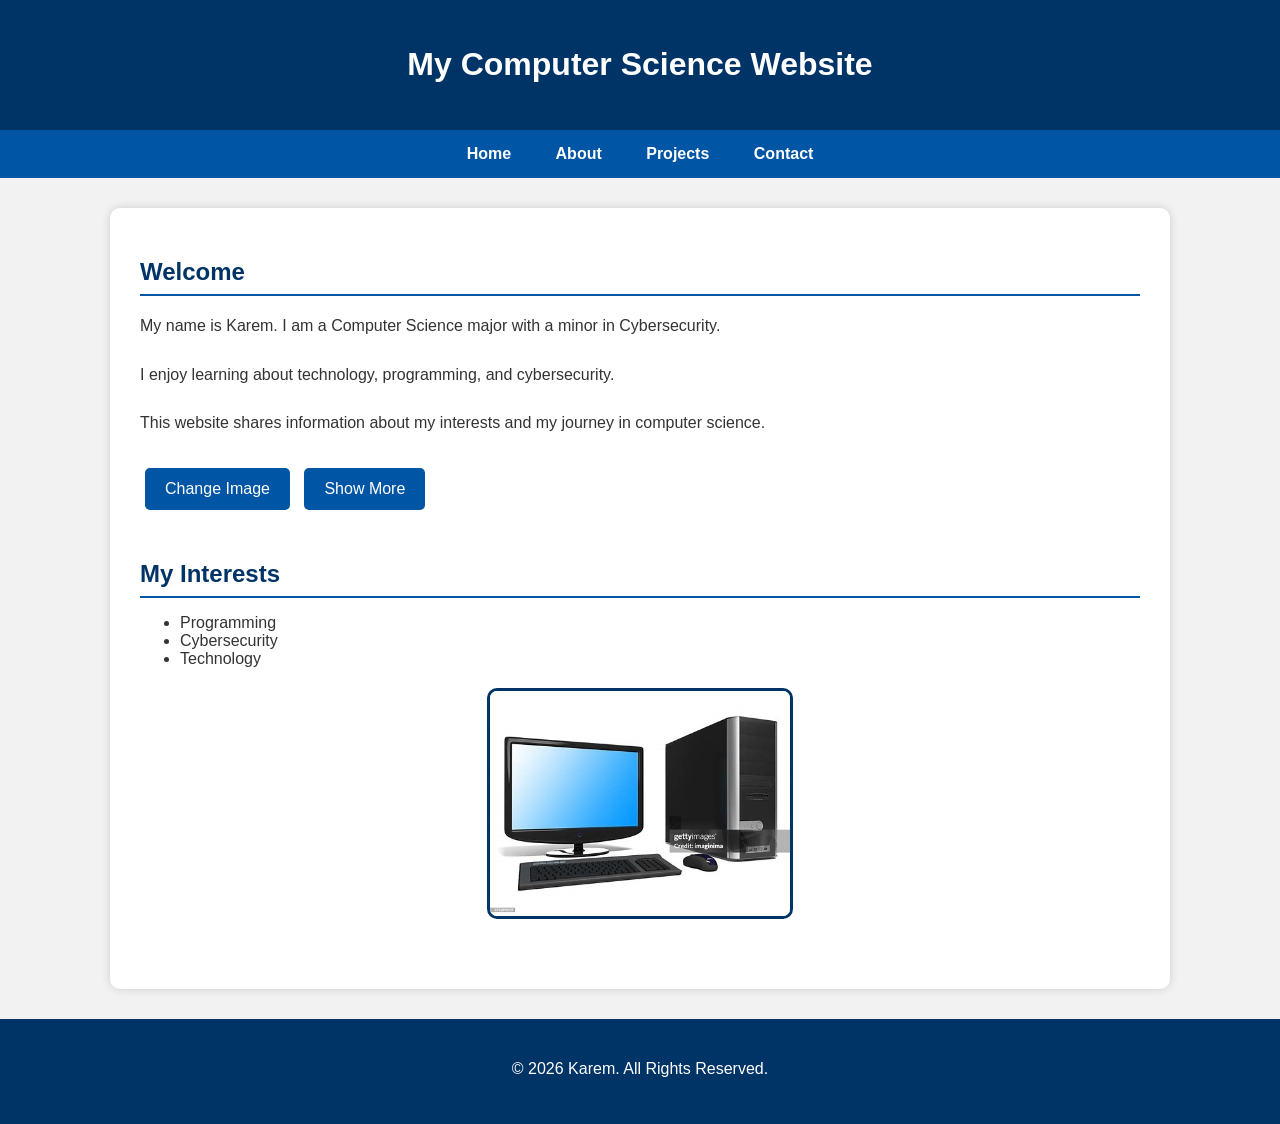
<file: index.html>
<!DOCTYPE html>
<html lang="en">

<head>
    <meta charset="UTF-8">
    <meta name="viewport" content="width=device-width, initial-scale=1.0">
    <title>Home</title>

    <link rel="stylesheet" href="styles.css">

    <script src="script.js" defer></script>
</head>

<body>

    <header>
        <h1>My Computer Science Website</h1>
    </header>

    <nav>
        <a href="index.html">Home</a>
        <a href="about.html">About</a>
        <a href="projects.html">Projects</a>
        <a href="contact.html">Contact</a>
    </nav>

    <main>

        <section>
            <h2>Welcome</h2>

            <p>
                My name is Karem. I am a Computer Science major
                with a minor in Cybersecurity.
            </p>

            <p>
                I enjoy learning about technology, programming,
                and cybersecurity.
            </p>

            <p>
                This website shares information about my interests
                and my journey in computer science.
            </p>

            <button id="changeImageButton">Change Image</button>

            <button id="detailsButton">Show More</button>

            <p id="extraDetails" style="display: none;">
                Computer science allows me to explore programming,
                software development, and cybersecurity while developing
                skills that can be used in many different technology careers.
            </p>
        </section>

        <section>
            <h2>My Interests</h2>

            <ul>
                <li>Programming</li>
                <li>Cybersecurity</li>
                <li>Technology</li>
            </ul>

            <img
                id="interestImage"
                src="images/computer.jpg"
                alt="Computer workstation">
        </section>

    </main>

    <footer>
        <p>&copy; 2026 Karem. All Rights Reserved.</p>
    </footer>

</body>

</html>
</file>
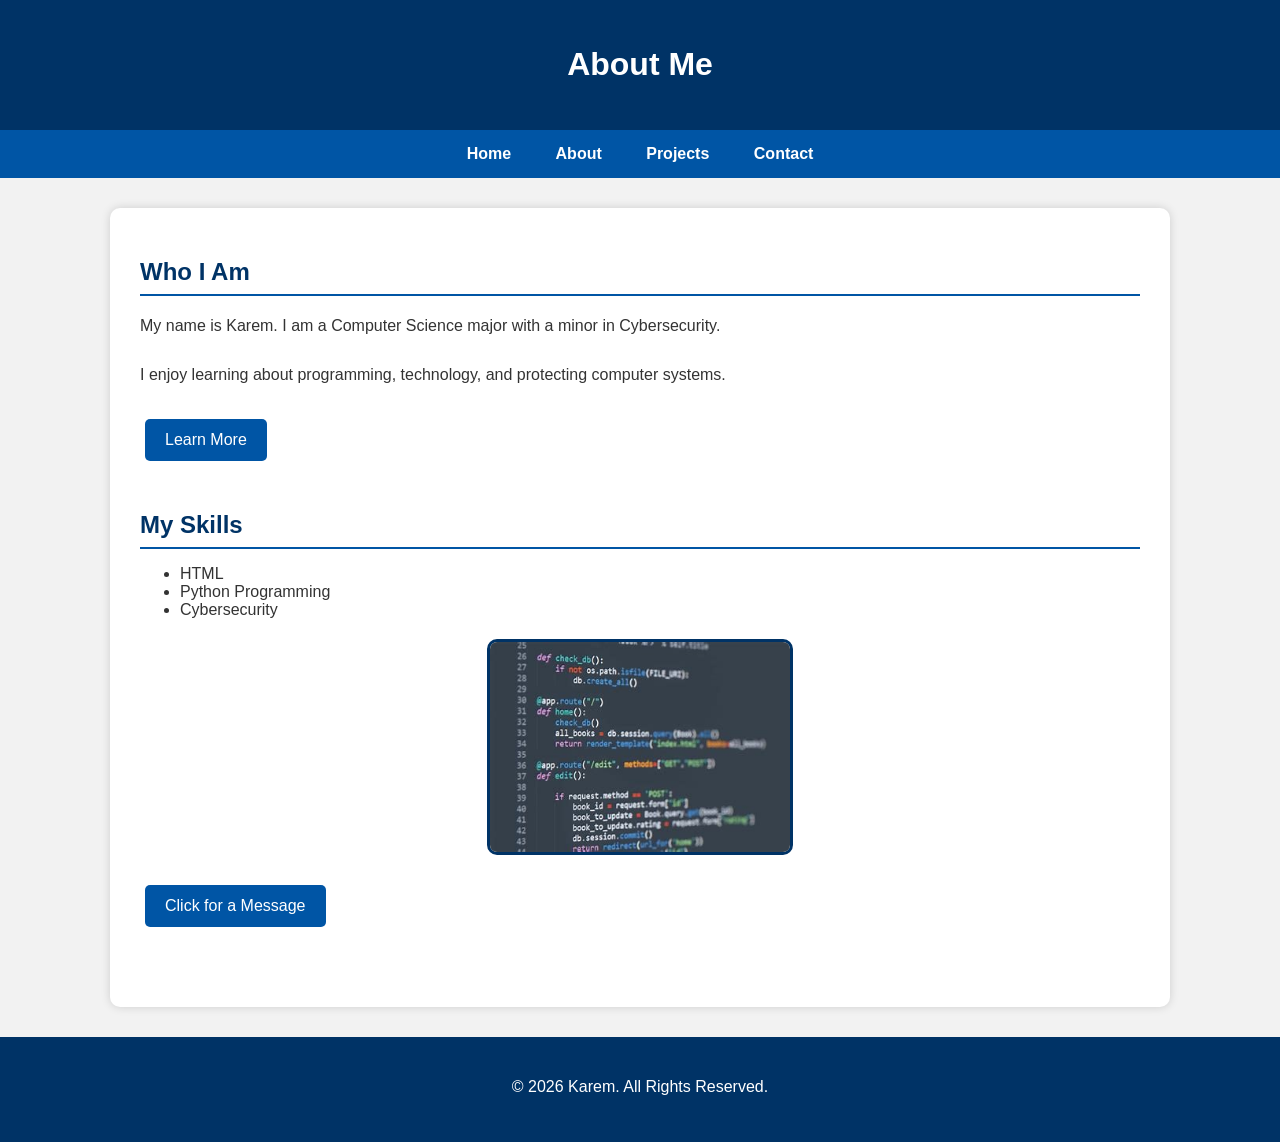
<file: about.html>
<!DOCTYPE html>
<html lang="en">

<head>
    <meta charset="UTF-8">
    <meta name="viewport" content="width=device-width, initial-scale=1.0">
    <title>About</title>

    <link rel="stylesheet" href="styles.css">

    <script src="script.js" defer></script>
</head>

<body>

    <header>
        <h1>About Me</h1>
    </header>

    <nav>
        <a href="index.html">Home</a>
        <a href="about.html">About</a>
        <a href="projects.html">Projects</a>
        <a href="contact.html">Contact</a>
    </nav>

    <main>

        <section>
            <h2>Who I Am</h2>

            <p>
                My name is Karem. I am a Computer Science major
                with a minor in Cybersecurity.
            </p>

            <p>
                I enjoy learning about programming, technology,
                and protecting computer systems.
            </p>

            <button id="infoButton">Learn More</button>

            <p id="extraInfo" style="display: none;">
                I am interested in developing my programming skills
                and learning more about cybersecurity and how
                technology can be used to solve problems.
            </p>
        </section>

        <section>
            <h2>My Skills</h2>

            <ul>
                <li>HTML</li>
                <li>Python Programming</li>
                <li>Cybersecurity</li>
            </ul>

            <img
                src="images/coding.jpg"
                alt="Programming code">

            <button id="welcomeButton">Click for a Message</button>

            <p id="welcomeMessage"></p>
        </section>

    </main>

    <footer>
        <p>&copy; 2026 Karem. All Rights Reserved.</p>
    </footer>

</body>

</html>
</file>
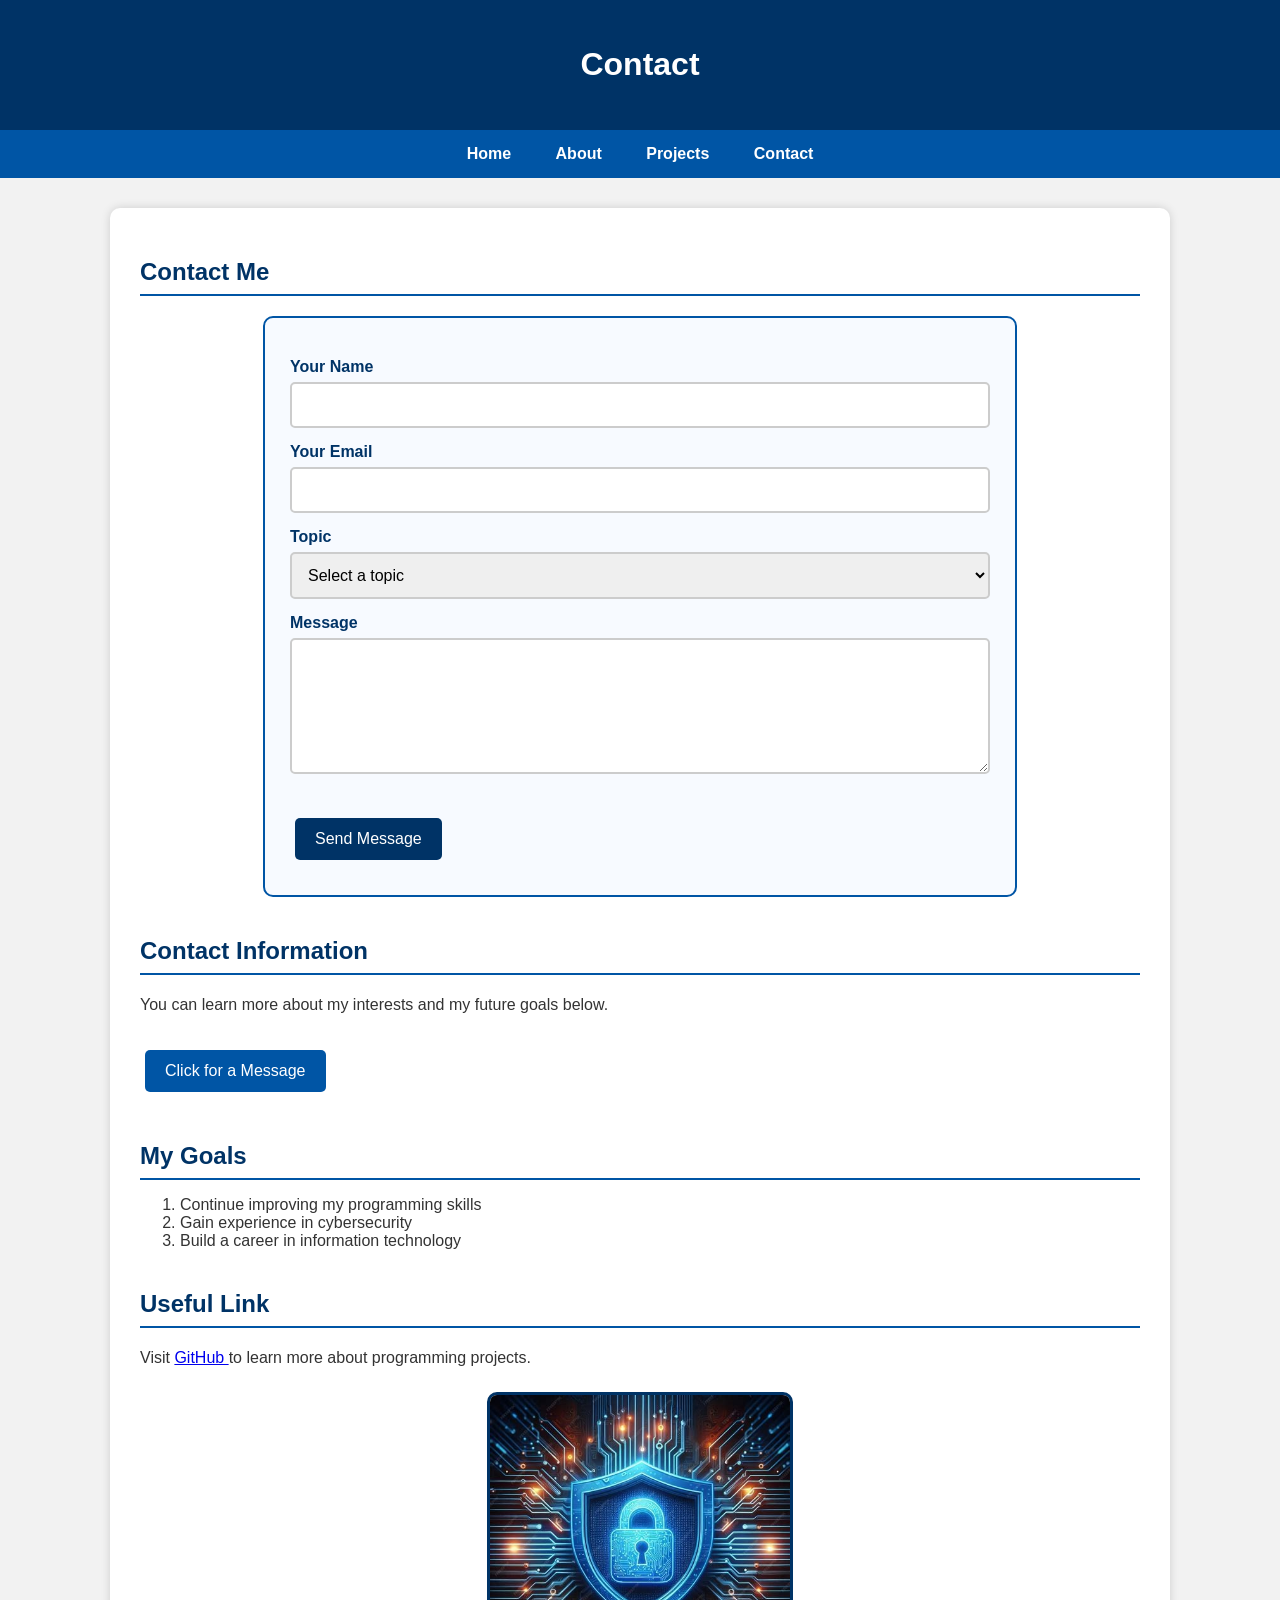
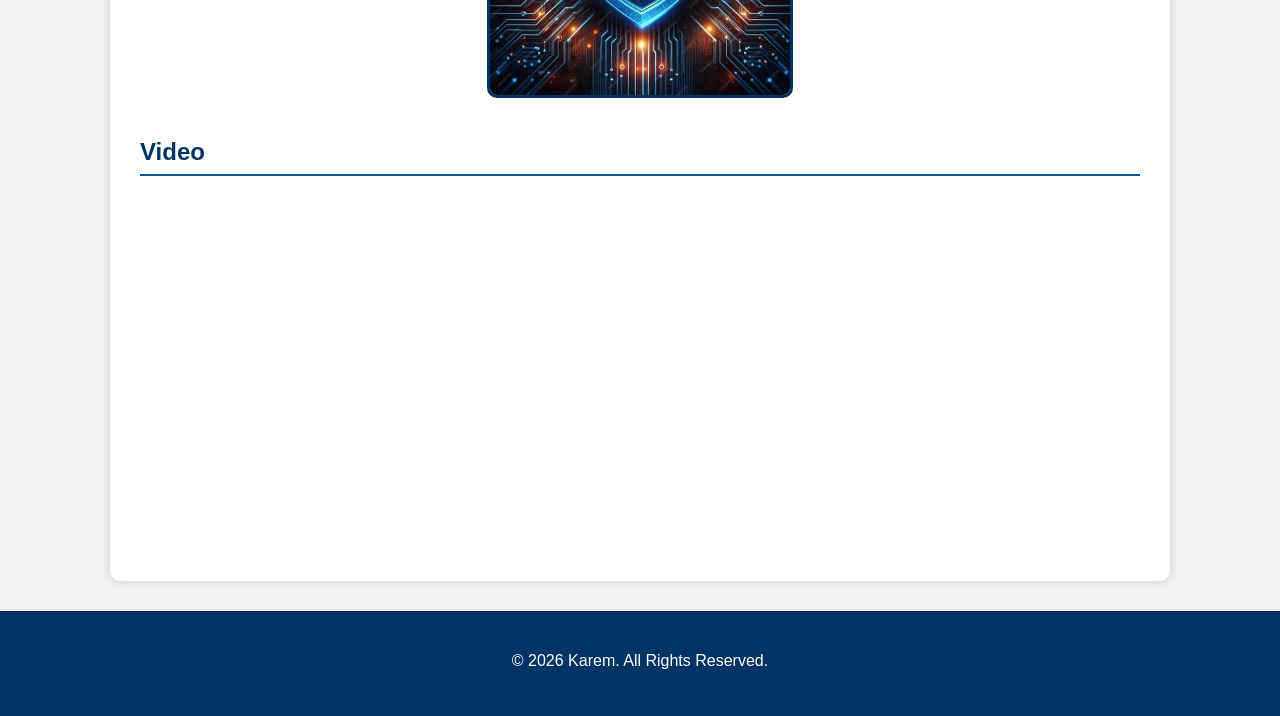
<file: contact.html>
<!DOCTYPE html>
<html lang="en">

<head>
    <meta charset="UTF-8">
    <meta name="viewport" content="width=device-width, initial-scale=1.0">
    <title>Contact</title>

    <link rel="stylesheet" href="styles.css">

    <script src="script.js" defer></script>
</head>

<body>

    <header>
        <h1>Contact</h1>
    </header>

    <nav>
        <a href="index.html">Home</a>
        <a href="about.html">About</a>
        <a href="projects.html">Projects</a>
        <a href="contact.html">Contact</a>
    </nav>

    <main>

        <!-- Contact Form -->
        <section>
            <h2>Contact Me</h2>

            <form id="contactForm">

                <label for="name">Your Name</label>
                <input
                    type="text"
                    id="name"
                    name="name"
                    required>

                <label for="email">Your Email</label>
                <input
                    type="email"
                    id="email"
                    name="email"
                    required>

                <label for="topic">Topic</label>
                <select id="topic" name="topic" required>
                    <option value="">Select a topic</option>
                    <option value="programming">Programming</option>
                    <option value="cybersecurity">Cybersecurity</option>
                    <option value="web development">Web Development</option>
                    <option value="other">Other</option>
                </select>

                <label for="message">Message</label>
                <textarea
                    id="message"
                    name="message"
                    rows="6"
                    required></textarea>

                <p id="formMessage"></p>

                <button type="submit">Send Message</button>

            </form>
        </section>

        <!-- Contact Information -->
        <section>
            <h2>Contact Information</h2>

            <p>
                You can learn more about my interests
                and my future goals below.
            </p>

            <button id="contactButton">Click for a Message</button>

            <p id="contactMessage"></p>
        </section>

        <!-- Goals -->
        <section>
            <h2>My Goals</h2>

            <ol>
                <li>Continue improving my programming skills</li>
                <li>Gain experience in cybersecurity</li>
                <li>Build a career in information technology</li>
            </ol>
        </section>

        <!-- Useful Link -->
        <section>
            <h2>Useful Link</h2>

            <p>
                Visit
                <a href="https://www.github.com" target="_blank">
                    GitHub
                </a>
                to learn more about programming projects.
            </p>

            <img
                src="images/security.jpg"
                alt="Cybersecurity concept">
        </section>

        <!-- Embedded Video -->
        <section>
            <h2>Video</h2>

            <iframe
                width="560"
                height="315"
                src="https://www.youtube.com/embed/ug8W0sFiVJo?rel=0"
                title="Computer Science and Cybersecurity Video"
                frameborder="0"
                allow="accelerometer; autoplay; clipboard-write; encrypted-media; gyroscope; picture-in-picture; web-share"
                allowfullscreen>
            </iframe>
        </section>

    </main>

    <footer>
        <p>&copy; 2026 Karem. All Rights Reserved.</p>
    </footer>

</body>

</html>
</file>
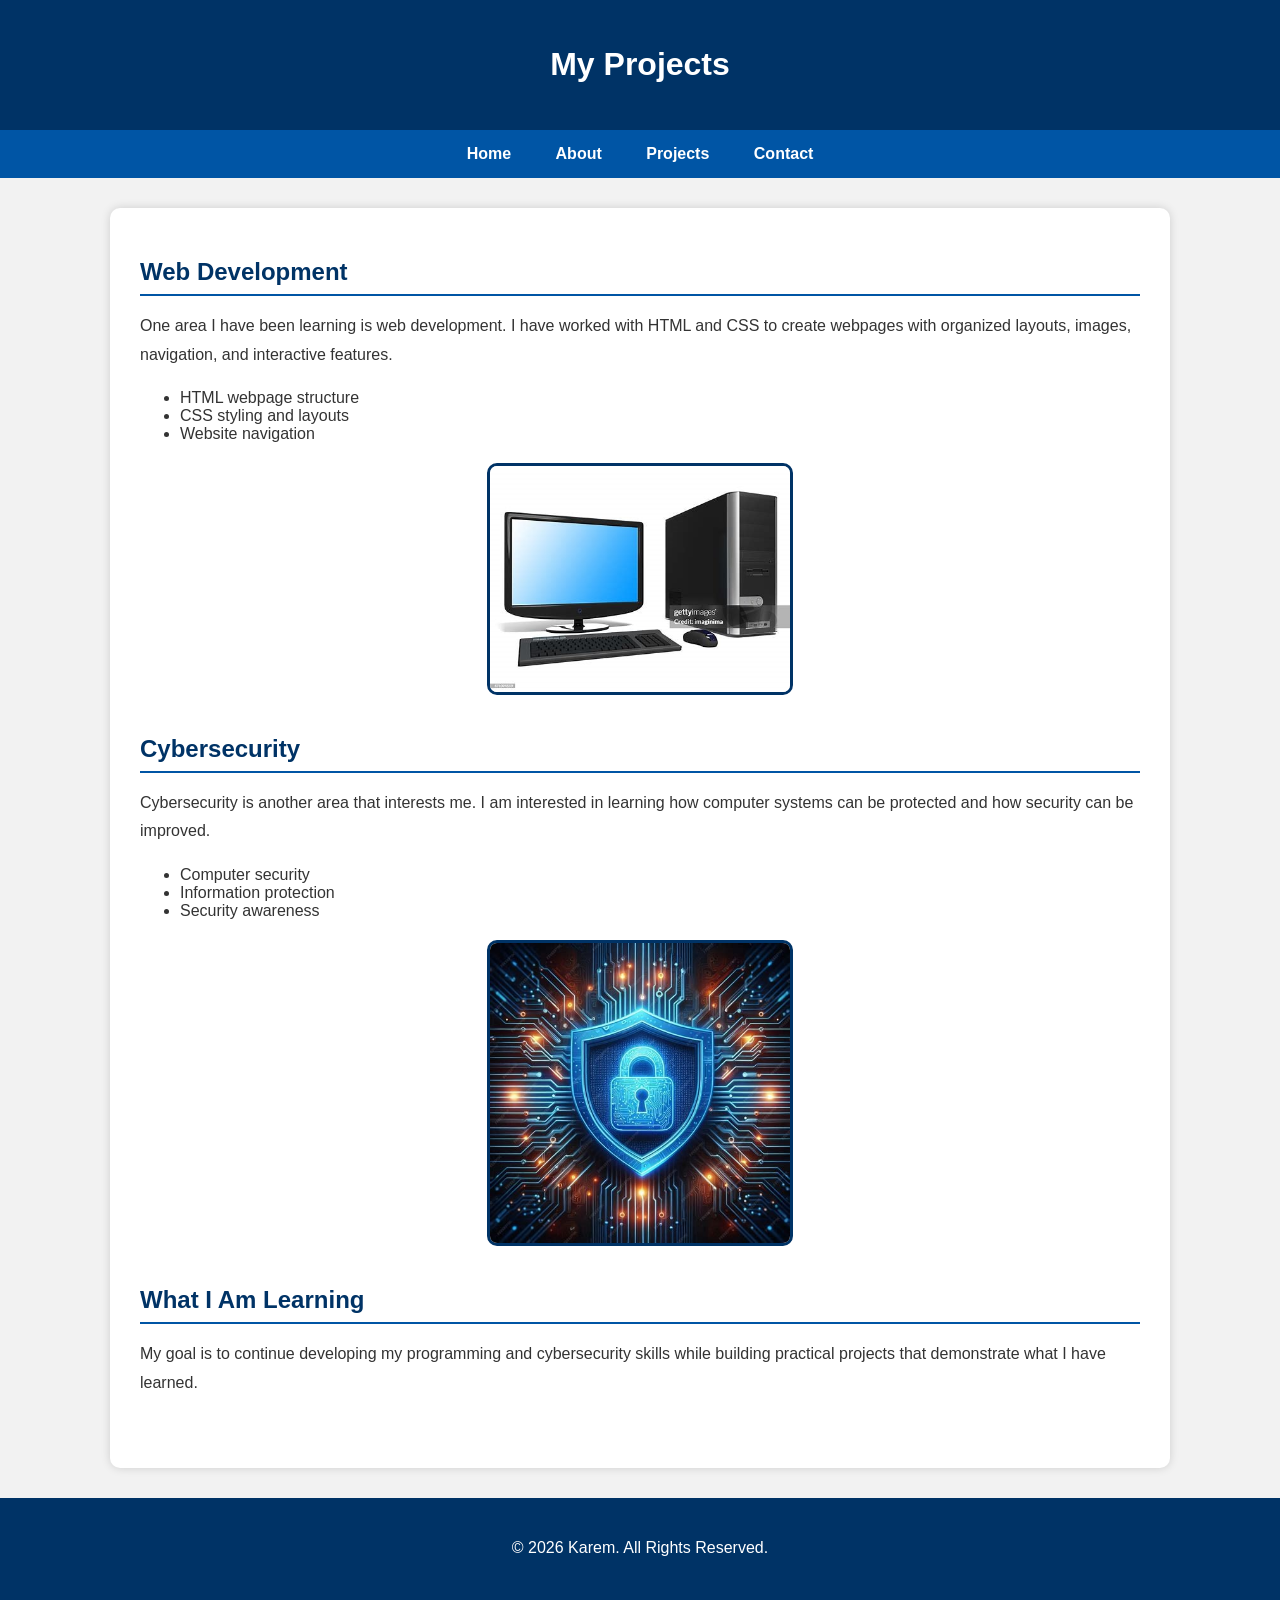
<file: projects.html>
<!DOCTYPE html>
<html lang="en">

<head>
    <meta charset="UTF-8">
    <meta name="viewport" content="width=device-width, initial-scale=1.0">
    <title>Projects</title>

    <link rel="stylesheet" href="styles.css">

    <script src="script.js" defer></script>
</head>

<body>

    <header>
        <h1>My Projects</h1>
    </header>

    <nav>
        <a href="index.html">Home</a>
        <a href="about.html">About</a>
        <a href="projects.html">Projects</a>
        <a href="contact.html">Contact</a>
    </nav>

    <main>

        <section>
            <h2>Web Development</h2>

            <p>
                One area I have been learning is web development.
                I have worked with HTML and CSS to create webpages
                with organized layouts, images, navigation, and
                interactive features.
            </p>

            <ul>
                <li>HTML webpage structure</li>
                <li>CSS styling and layouts</li>
                <li>Website navigation</li>
            </ul>

            <img
                src="images/computer.jpg"
                alt="Computer used for web development">
        </section>

        <section>
            <h2>Cybersecurity</h2>

            <p>
                Cybersecurity is another area that interests me.
                I am interested in learning how computer systems
                can be protected and how security can be improved.
            </p>

            <ul>
                <li>Computer security</li>
                <li>Information protection</li>
                <li>Security awareness</li>
            </ul>

            <img
                src="images/security.jpg"
                alt="Computer security concept">
        </section>

        <section>
            <h2>What I Am Learning</h2>

            <p>
                My goal is to continue developing my programming
                and cybersecurity skills while building practical
                projects that demonstrate what I have learned.
            </p>
        </section>

    </main>

    <footer>
        <p>&copy; 2026 Karem. All Rights Reserved.</p>
    </footer>

</body>

</html>
</file>
<file: styles.css>
/* General page styling */

body {
    font-family: Arial, sans-serif;
    background-color: #f2f2f2;
    color: #333333;
    margin: 0;
    padding: 0;
}

/* Header */

header {
    background-color: #003366;
    color: white;
    text-align: center;
    padding: 25px;
}

/* Navigation */

nav {
    background-color: #0055a5;
    text-align: center;
    padding: 15px;
}

nav a {
    color: white;
    text-decoration: none;
    margin: 0 20px;
    font-weight: bold;
}

nav a:hover {
    color: yellow;
}

/* Main content */

main {
    max-width: 1000px;
    margin: 30px auto;
    background-color: white;
    padding: 30px;
    border-radius: 10px;
    box-shadow: 0 0 10px rgba(0, 0, 0, 0.15);
}

/* Content sections */

section {
    margin-bottom: 40px;
}

/* Headings */

h1 {
    color: white;
}

h2 {
    color: #003366;
    border-bottom: 2px solid #0055a5;
    padding-bottom: 8px;
    margin-bottom: 15px;
}

/* Paragraphs */

p {
    line-height: 1.8;
    margin-bottom: 20px;
}

/* Images */

img {
    display: block;
    width: 300px;
    max-width: 100%;
    height: auto;
    margin: 20px auto;
    border: 3px solid #003366;
    border-radius: 10px;
}

/* Embedded video */

iframe {
    display: block;
    margin: 20px auto;
    max-width: 100%;
}

/* JavaScript buttons */

button {
    background-color: #0055a5;
    color: white;
    border: none;
    padding: 12px 20px;
    margin: 10px 5px;
    border-radius: 5px;
    font-size: 16px;
    cursor: pointer;
}

button:hover {
    background-color: #003366;
}

/* JavaScript messages */

#welcomeMessage,
#contactMessage,
#formMessage {
    font-weight: bold;
    color: #003366;
}

/* Contact form */

#contactForm {
    background-color: #f7faff;
    border: 2px solid #0055a5;
    border-radius: 10px;
    padding: 25px;
    max-width: 700px;
    margin: 20px auto;
}

/* Contact form labels */

#contactForm label {
    display: block;
    font-weight: bold;
    color: #003366;
    margin-top: 15px;
    margin-bottom: 6px;
}

/* Contact form fields */

#contactForm input,
#contactForm select,
#contactForm textarea {
    width: 100%;
    box-sizing: border-box;
    padding: 12px;
    border: 2px solid #cccccc;
    border-radius: 5px;
    font-family: Arial, sans-serif;
    font-size: 16px;
}

/* Textarea */

#contactForm textarea {
    resize: vertical;
    min-height: 120px;
}

/* Form field focus */

#contactForm input:focus,
#contactForm select:focus,
#contactForm textarea:focus {
    outline: none;
    border-color: #0055a5;
    box-shadow: 0 0 4px rgba(0, 85, 165, 0.3);
}

/* Form submit button */

#contactForm button {
    margin-top: 20px;
    background-color: #003366;
}

#contactForm button:hover {
    background-color: #0055a5;
}

/* Footer */

footer {
    background-color: #003366;
    color: white;
    text-align: center;
    padding: 20px;
    margin-top: 30px;
}
</file>
